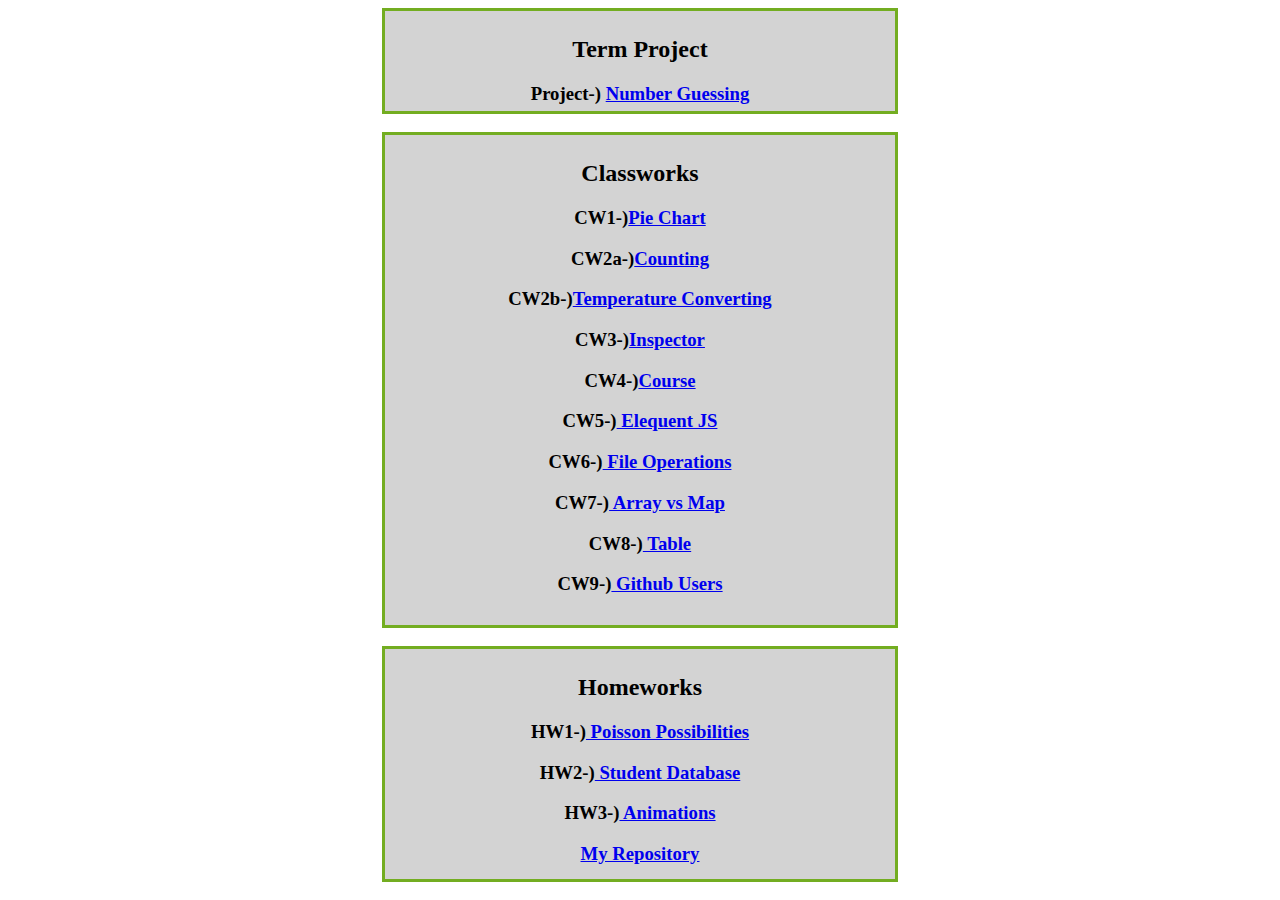
<file: index.html>
<!DOCTYPE html>
<html>
<head>
<style>
.center {
  margin: auto;
    height: 90px;
    width: 500px;
  border: 3px solid #73AD21;
  padding: 5px;
}
.center1 {
  margin: auto;
    height: 480px;
    width: 500px;
  border: 3px solid #73AD21;
  padding: 5px;
}
.center2 {
  margin: auto;
    height: 220px;
    width: 500px;
  border: 3px solid #73AD21;
  padding: 5px;
}
</style>
    <link rel="manifest" href="manifest.json">
</head>

<body>
<div class= "center" align="center" id="div">

<h2 id="Term Project">Term Project</h2>
  
<h3> Project-) <a href="https://halilibrahimkozen.github.io/AdvancedProg/odev.html">Number Guessing</a></h3>
</div><br>
<div class= "center1" align="center" id="div1">
  
<h2 id="classworks">Classworks</h2>
  
<h3>CW1-)<a href="https://halilibrahimkozen.github.io/AdvancedProg/CW1/CW1.png">Pie Chart</a></h3>

<h3>CW2a-)<a href="https://halilibrahimkozen.github.io/AdvancedProg/Counting.html">Counting</a></h3>

<h3>CW2b-)<a href="https://halilibrahimkozen.github.io/AdvancedProg/converting.html">Temperature Converting</a></h3>
 
<h3>CW3-)<a href="https://halilibrahimkozen.github.io/AdvancedProg/CW3/c4_inspector.html">Inspector</a></h3>
    
<h3>CW4-)<a href="https://halilibrahimkozen.github.io/AdvancedProg/Student.html">Course</a></h3>
    
<h3>CW5-)<a href="https://halilibrahimkozen.github.io/AdvancedProg/CW5/work/EloquentJS.html"> Elequent JS</a></h3>
  
<h3>CW6-)<a href="https://halilibrahimkozen.github.io/AdvancedProg/CW6.html"> File Operations</a></h3>
    
<h3>CW7-)<a href="https://halilibrahimkozen.github.io/AdvancedProg/CW7/CW7.html"> Array vs Map</a></h3>
    
<h3>CW8-)<a href="https://halilibrahimkozen.github.io/AdvancedProg/CW8.html"> Table</a></h3>
  
<h3>CW9-)<a href="https://halilibrahimkozen.github.io/AdvancedProg/CW9/CW9.html"> Github Users</a></h3>
</div><br>
<div class= "center2" align="center" id="div2">   
  
<h2 id="homeworks">Homeworks</h2>  
  
<h3>HW1-)<a href="https://halilibrahimkozen.github.io/AdvancedProg/HW1/HW1.html"> Poisson Possibilities</a></h3>
    
<h3>HW2-)<a href="https://halilibrahimkozen.github.io/AdvancedProg/HW2/HW2.html"> Student Database</a></h3>
  
<h3>HW3-)<a href="https://halilibrahimkozen.github.io/AdvancedProg/HW3/HW3.html"> Animations </a></h3>
  
<h3><a href="https://github.com/HalilibrahimKOZEN/AdvancedProg">My Repository</a></h3>
</div>



<script>
    navigator.serviceWorker.register('sw.js')
    var div = document.getElementById('div');
    div.style.backgroundColor = 'lightgrey';
	var div1 = document.getElementById('div1');
    div1.style.backgroundColor = 'lightgrey';
	var div2 = document.getElementById('div2');
    div2.style.backgroundColor = 'lightgrey';
     
</script>

</body>
</html>
</file>
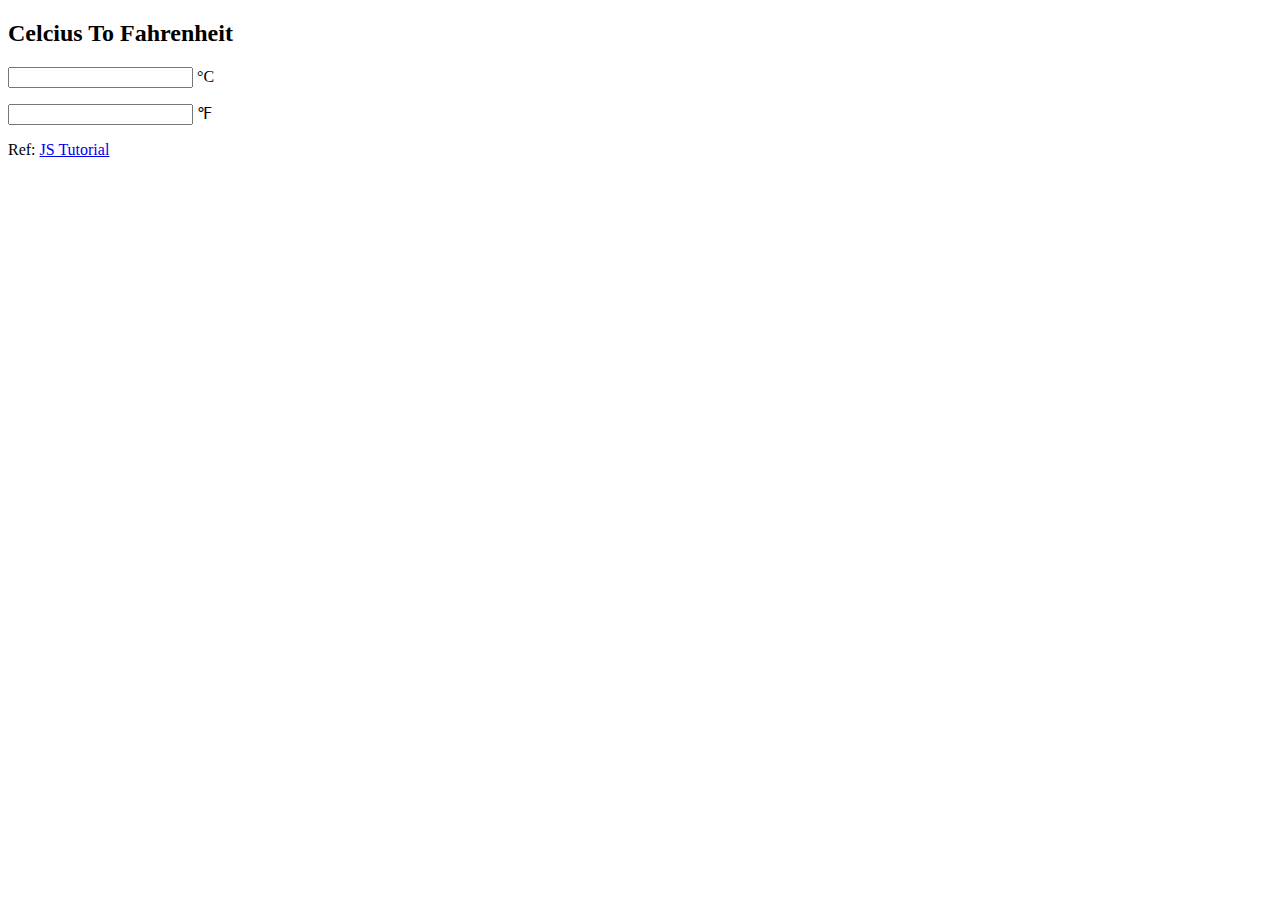
<file: converting.html>
<!DOCTYPE html>
<html lang="en-US">
<head>
    <meta charset="UTF-8">
    <meta name="viewport" content="width=device-width">
    <link rel="icon" href="https://maeyler.github.io/favicon.ico">
    <title>Celcius To Fahrenheit </title>

  <style> /* CSS comment */
    body { max-width: 440px; }
    #inp { width: 50px }
    #out {
        font-size: 18px;
        background: blue;
        color: white;
        text-align: center;
        padding: 10px;
    }
  </style>
</head>

<body>   <!-- HTML comment: Modify all items marked xxx -->

<h2 id=title>This text is not shown. Why?</h2>
<p><input id="c" onkeyup="convert('C')"> °C</p>

<p><input id="f" onkeyup="convert('F')"> ℉</p>


<p>Ref: <a href="https://www.w3schools.com/js/" 
   target="NewTab">JS Tutorial</a>
</p>

<script>
"use strict";
function convert(degree) {
  var x;
  if (degree == "C") {
    x = ((document.getElementById("c").value * 18) / 10) + 32;
    document.getElementById("f").value = x;
  } else {
    x = ((document.getElementById("f").value -32) * 10) / 18;
    document.getElementById("c").value = x;
  }
}
    title.innerText = document.title;
</script>

</body>
</html>
</file>
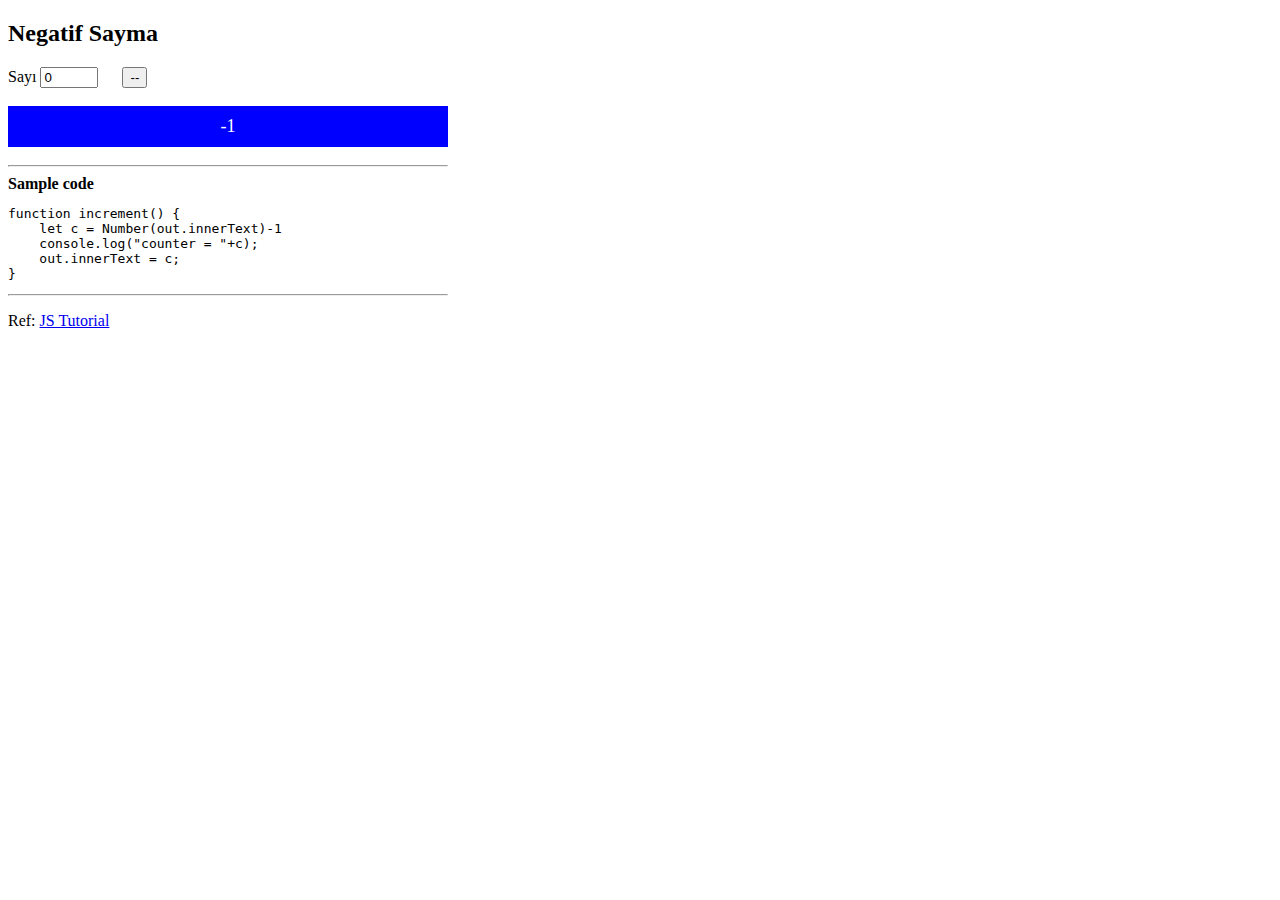
<file: Counting.html>
<!DOCTYPE html>
<html lang="en-US">
<head>
    <meta charset="UTF-8">
    <meta name="viewport" content="width=device-width">
    <link rel="icon" href="https://maeyler.github.io/favicon.ico">
    <title>Negatif Sayma </title>

  <style> /* CSS comment */
    body { max-width: 440px; }
    #inp { width: 50px }
    #out {
        font-size: 18px;
        background: blue;
        color: white;
        text-align: center;
        padding: 10px;
    }
  </style>
</head>

<body>   <!-- HTML comment: Modify all items marked xxx -->

<h2 id=title>This text is not shown. Why?</h2>
Sayı
<input type=number id=inp value=0 onChange="out.innerText=value">
&emsp;
<input type=button id=but value=-- onClick="increment()">
<p id=out>This text is not shown. Why?</p>

<hr />
<b>Sample code</b>
<pre id=sample>This text is not shown. Why?</pre>

<hr />
<p>Ref: <a href="https://www.w3schools.com/js/" 
   target="NewTab">JS Tutorial</a>
</p>

<script>
"use strict";
// JavaScript comment
function increment() {
    let c = Number(out.innerText)-1
    console.log("counter = "+c);
    out.innerText = c;
}
    //global variable id is the HTML element with id 
    //const title = document.getElementById("title");
    title.innerText = document.title;
    sample.innerText = increment.toString();
    out.innerText = 0; increment();
</script>

</body>
</html>
</file>
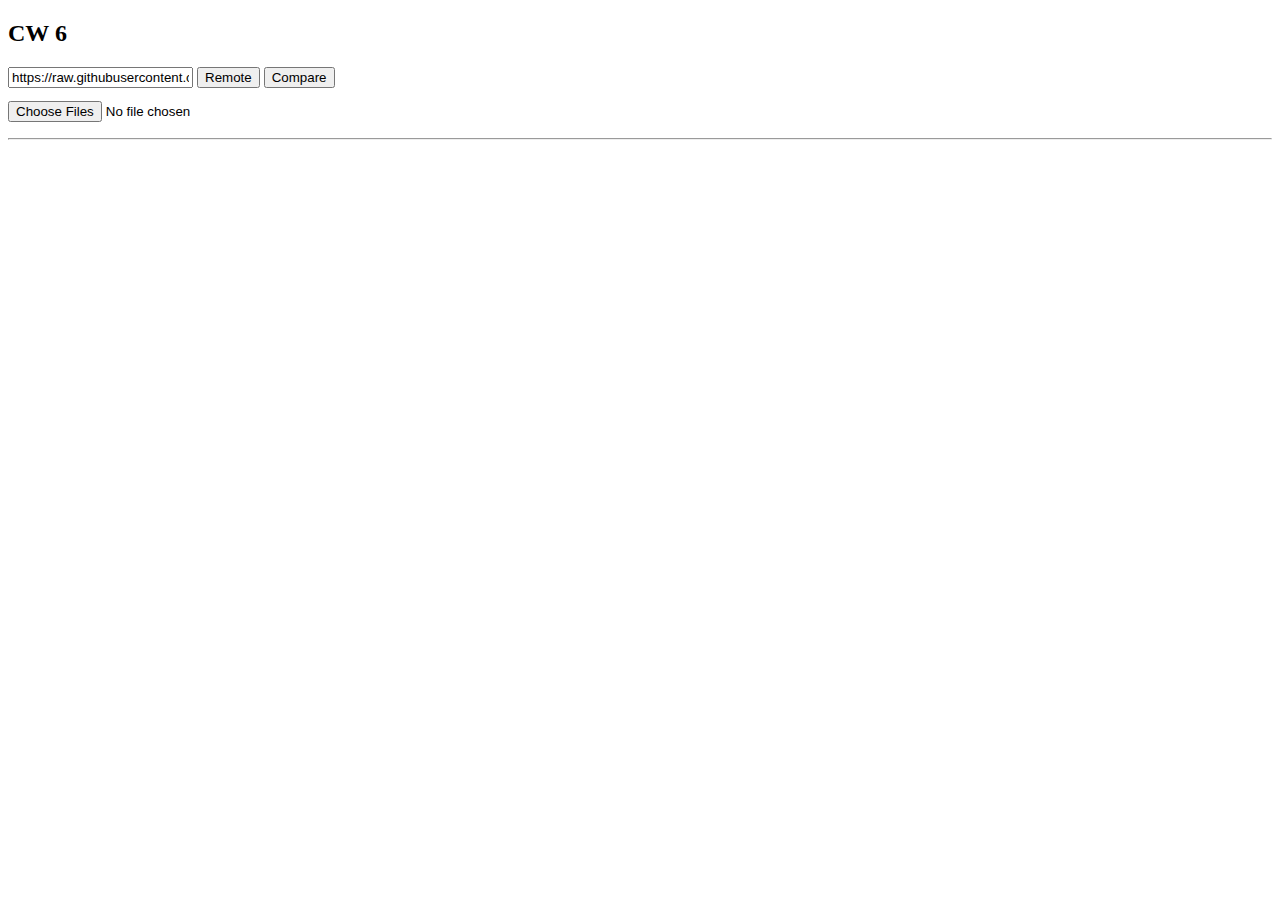
<file: CW6.html>
<!DOCTYPE html>

<html><head><meta http-equiv="Content-Type" content="text/html; charset=UTF-8">
    
    <meta name="viewport" content="width=device-width">
    <title>CW6 </title>
<script>
"use strict";

let x;
function report(t, n) {
    x=t;
    out.innerText = "dosya okundu.";
    console.log(n? n : t);
}
function readText() {
    fetch(url.value)
      .then(r => r.text()) 
      .then(t => report(t, t.length+" chars"));  
}



function isText(f) {
    console.assert(f instanceof File);
    return f.type.startsWith("text") || f.name.endsWith(".md")
         || f.name.endsWith(".js") || f.name.endsWith(".java");
}
var array=[];
function fileSelect(t) {
    console.assert(t == button);
    
    for(let f of t.files) {
    	var reader = new FileReader();
    	const size = " "+f.size+" bytes ";
    if (f.type.startsWith("image")) {
        reader.onload = function(evt) {
            const a = evt.target.result;
            out.innerHTML = "<img class=thumb "
                +"src='"+a+"' title='"+f.name+"' />";
                array.push(a);
            console.log(f.name+size+f.type);
        };
        reader.readAsDataURL(f);
    } else if (isText(f)) {
        reader.onload = function(evt) {t
            const a = evt.target.result.replace(/</g, "&lt;");
            out.innerHTML = "dosyalar okundu.";
            array.push(a);
            console.log(f.name+size+f.type);
            
           
        }
        reader.readAsText(f);
    } else {
        msg.innerText += "Bilinmiyor ";
        out.innerText = "";
    }
    }
    
}
function toRead()
{
	for(var z=0;z<array.length;z++)
	{
		if(x==array[z])
		{
            
			bir.innerHTML = "Dosya bulundu. "+(z+1) + ". dosya ile aynı";
			console.log((z+1) + ". dosya ile aynı");
            break;
		}
		else
		{   
            iki.innerHTML = "Dosya bulunamadı. "+(z+1) + ". dosya ile aynı değil";
			console.log((z+1) + ". dosya ile aynı değil");
		}
	}
	
}
</script></head>



<body>

<h2 id="title">CW 6</h2>

<input type="text" id="url" value="https://raw.githubusercontent.com/maeyler/JS/master/data/Courses.txt">
<!--onChange="readText()"-->

<input type="button" value="Remote" onclick="readText()">
<input type="button" value="Compare" onclick="toRead()">
<pre id="out"></pre>

<input type="file" id="button"  multiple="multiple"  onchange="fileSelect(this)"><br>
<output id =msg> </output>

<p id="bir"></p>
<p id="iki"></p>

<hr>

<script>
</script>

</body>
</html>
</file>
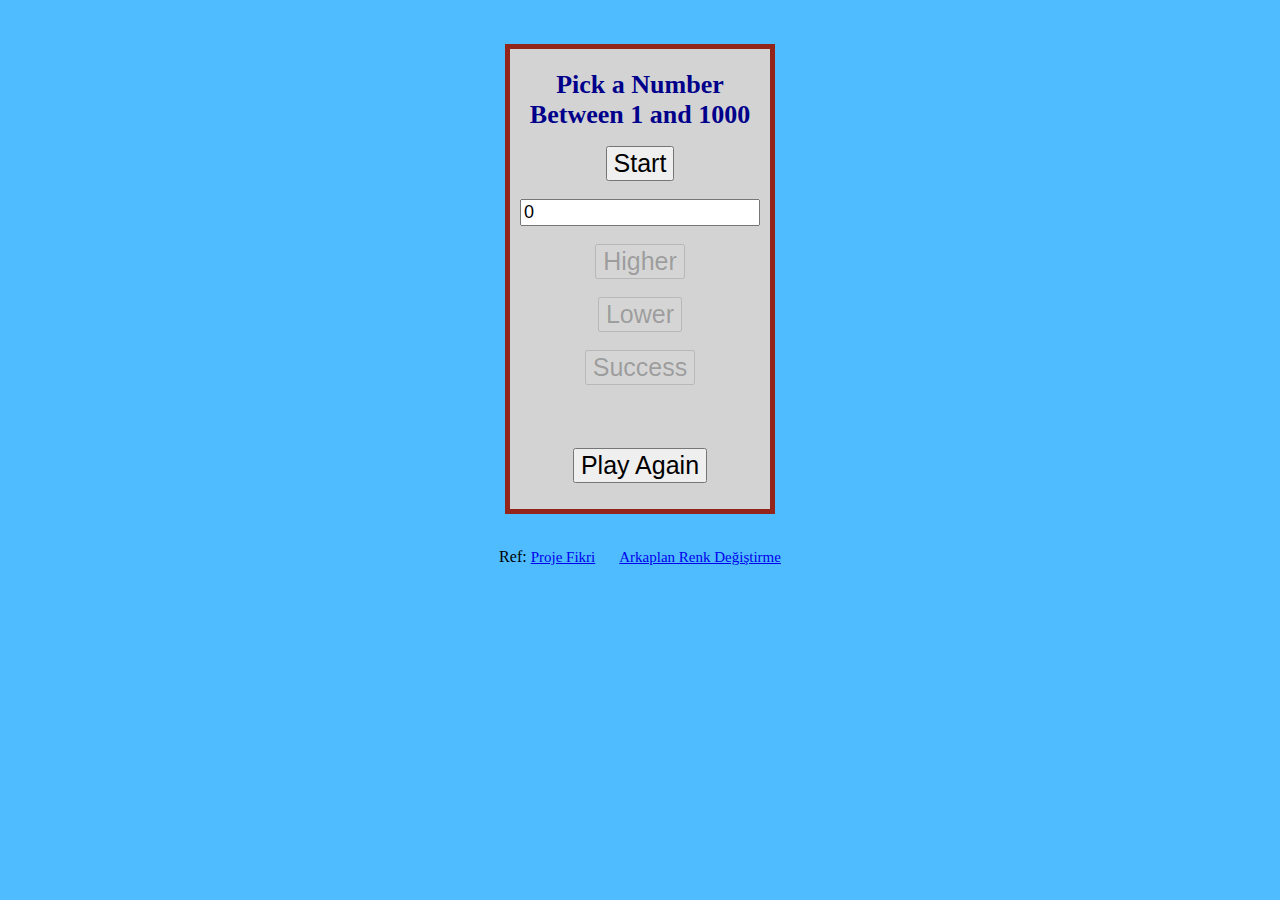
<file: odev.html>
<!DOCTYPE html>
<html lang="en-US">
<head>
    <meta charset="UTF-8">
    <meta name="viewport" content="width=device-width">
	<meta http-equiv="X-UA-Compatible" content="ie=edge">
<title> Project </title>
<style>
.centerdiv{
  margin: auto;
    height: 450px;
    width: 250px;
  border: 5px solid #922419;
  padding: 5px;
}
</style>	
</head>

<body>

<br><br>
<div class = "centerdiv" align="center" id="div">
	<p><b style = "color:darkblue; font-size : 26px; " align = "center" >Pick a Number Between 1 and 1000</b></p>
	<input type="button" name="start1" id="start" value="Start" onClick="nextGuess()" style="font-size : 25px;"><br><br>
	<input name="a1" id="a" value="0" style="font-size : 18px;" readonly><br><br>
	<input type="button" name="b1" id="b" value="Higher" onclick="pressHigher()" style="font-size : 25px;"><br><br>
	<input type="button" name="c1" id="c" value="Lower" onclick="pressLower()" style="font-size : 25px;"><br><br>
	<input type="button" name="d1" id="d" value="Success" onclick="success()" style="font-size : 25px;"><br><br>
	<input name="result" id="sonuc" style="font-size : 18px;" readonly><br><br>
	<input type="button" name="e1" id="e" value="Play Again" onClick="document.location.reload(true)" style="font-size : 25px;">	
</div><br>

	<p align="center"
	<a>Ref: </a> 
	<a href="https://www.udemy.com/course/unitycourse/" style="font-size:15px;">Proje Fikri</a> &emsp;
	<a href="https://www.w3schools.com/jsref/met_element_addeventlistener.asp" style="font-size : 15px;">Arkaplan Renk Değiştirme</a></p>	

<script>

"use strict";

function changeBackground(color) {
   document.body.style.background = color;
}
window.addEventListener("load",function() { changeBackground('#4FBCFF') });

function firstGuess(){
	let fNumber = Math.floor(Math.random() * 1000)
		
	document.getElementById("a").value = fNumber
	document.getElementById("start").disabled = true
	document.getElementById("b").disabled = false
	document.getElementById("c").disabled = false
	document.getElementById("d").disabled = false
	
}
document.getElementById("c").disabled = true
document.getElementById("b").disabled = true
document.getElementById("d").disabled = true
document.getElementById("sonuc").style.visibility = "hidden"
let min = 1
let max = 1000
let guess;
let counter =0;

function pressLower() {
    max = guess
	if(guess == min){
		document.getElementById("sonuc").style.visibility = "visible"
	    	document.getElementById("sonuc").value = "Number found in "+counter+" try."
		document.getElementById("c").disabled = true
		document.getElementById("b").disabled = true
		document.getElementById("d").disabled = true
		
	}
	else
		nextGuess()
}
function pressHigher() {
    min = guess+1
	if(max == min){
		
		document.getElementById("sonuc").style.visibility = "visible"
		document.getElementById("sonuc").value = "Number found in "+counter+" try."
		document.getElementById("c").disabled = true
		document.getElementById("b").disabled = true
		document.getElementById("d").disabled = true
		
	}else{
	if(min<max){
		nextGuess()
    }
  }
}

function nextGuess() {
	document.getElementById("start").disabled = true
	document.getElementById("b").disabled = false
	document.getElementById("c").disabled = false
	document.getElementById("d").disabled = false
	counter++
    guess = Math.floor(Math.random() * (max - min)+min)
    
    if(guess<0){
		
		counter--
    }
		else{  
		document.getElementById("a").value = guess
  }
}
function success() {
  document.getElementById("c").disabled = true
  document.getElementById("b").disabled = true
  document.getElementById("d").disabled = true
  document.getElementById("start").disabled = true  
  document.getElementById("sonuc").style.visibility = "visible"
  document.getElementById("sonuc").value = "Number found in "+counter+" try."
}
	document.getElementById("sonuc").style.color = "#004AFF";
	var div = document.getElementById('div');
    	div.style.backgroundColor = 'lightgrey';

</script>

</body>
</html>
</file>
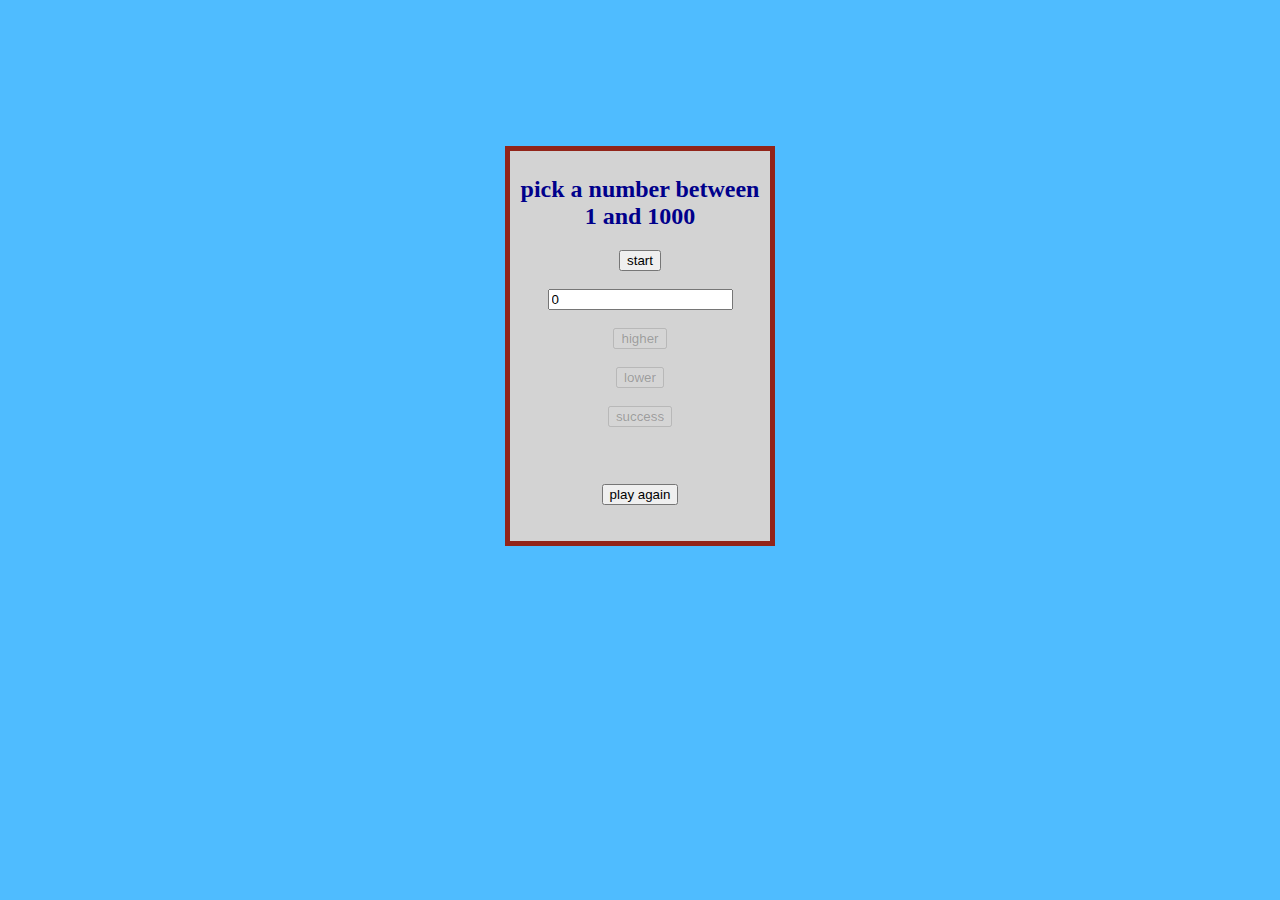
<file: Project.html>
<!DOCTYPE html>
<html lang="en-US">
<head>
    <meta charset="UTF-8">
    <meta name="viewport" content="width=device-width">
	<meta http-equiv="X-UA-Compatible" content="ie=edge">
    <title> Project </title>
  <style>
.centerdiv{
  margin: auto;
    height: 380px;
    width: 250px;
  border: 5px solid #922419;
  padding: 5px;
}

</style>	
</head>

<body>

<h2 id=title></h2>
	<br><br><br><br><br><br><br>
<div class = "centerdiv" align="center" id="div">
	<h2 style = "color:darkblue;" align = "center" >pick a number between 1 and 1000</h2>  
	<input type="button" name="start1" id="start" value="start" onClick="nextGuess()"><br><br>
	<input name="a1" id="a" value="0" readonly><br><br>
	<input type="button" name="b1" id="b" value="higher" onclick="pressHigher()"><br><br>
	<input type="button" name="c1" id="c" value="lower" onclick="pressLower()"><br><br>
	<input type="button" name="d1" id="d" value="success" onclick="success()"><br><br>
	<input name="result" id="sonuc" readonly><br><br>
	<input type="button" name="e1" id="e" value="play again" onClick="document.location.reload(true)" >	
	</div></p>
</div>

<script>

"use strict";

function changeBackground(color) {
   document.body.style.background = color;
}
window.addEventListener("load",function() { changeBackground('#4FBCFF') });

function firstGuess(){
	let fNumber = Math.floor(Math.random() * 1000)
		
	document.getElementById("a").value = fNumber
	document.getElementById("start").disabled = true
	document.getElementById("b").disabled = false
	document.getElementById("c").disabled = false
	document.getElementById("d").disabled = false
	
}

document.getElementById("c").disabled = true
document.getElementById("b").disabled = true
document.getElementById("d").disabled = true
document.getElementById("sonuc").style.visibility = "hidden"
let min = 1
let max = 1000
let guess;
let counter =0;

function pressLower() {
    max = guess
	if(guess == min){
		//alert(counter + " tahminde sayı bulundu.")
		document.getElementById("sonuc").style.visibility = "visible"
	    document.getElementById("sonuc").value = counter + " tahminde sayı bulundu."
		document.getElementById("c").disabled = true
		document.getElementById("b").disabled = true
		document.getElementById("d").disabled = true
		
	}
	else
		nextGuess()
}

function pressHigher() {
    min = guess+1
	if(max == min){
		
		document.getElementById("sonuc").style.visibility = "visible"
		document.getElementById("sonuc").value = counter + " tahminde sayı bulundu."
		document.getElementById("c").disabled = true
		document.getElementById("b").disabled = true
		document.getElementById("d").disabled = true
		
	}else{
	if(min<max){
		nextGuess()
    }
  }
}

function nextGuess() {
	document.getElementById("start").disabled = true
	document.getElementById("b").disabled = false
	document.getElementById("c").disabled = false
	document.getElementById("d").disabled = false
	counter++
    guess = Math.floor(Math.random() * (max - min)+min)
    
	
    if(guess<0){
		
		counter--
    }
		else{  
		document.getElementById("a").value = guess
  }
}

function success() {
  document.getElementById("c").disabled = true
  document.getElementById("b").disabled = true
  document.getElementById("d").disabled = true
  document.getElementById("start").disabled = true
  
  document.getElementById("sonuc").style.visibility = "visible"
  document.getElementById("sonuc").style.color = "#004AFF";
  document.getElementById("sonuc").value = counter + " tahminde sayı bulundu."
}

	var div = document.getElementById('div');
    div.style.backgroundColor = 'lightgrey';

</script>

</body>
</html>
</file>
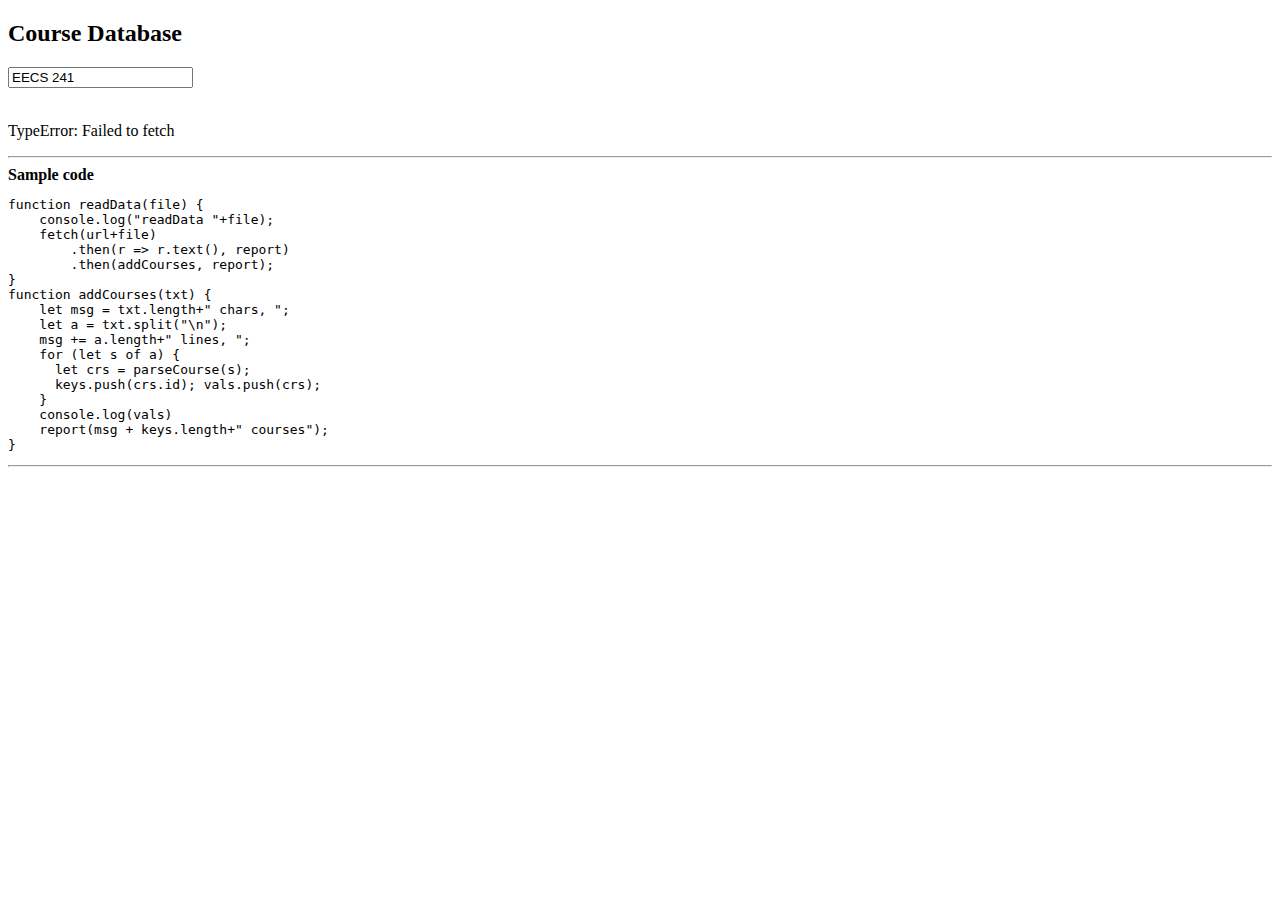
<file: Student.html>
<!DOCTYPE html>
<html>
<head>
    <meta charset="UTF-8">
    <meta name="viewport" content="width=device-width">
    <title>Course Database </title>

  <style>
    .link {
        color: blue;
        cursor: pointer;
        font-style: italic;
    }
    .course {
        visibility: hidden;
        font: 10px arial, sans-serif;
        color: white;
        background: blue;
        cursor: text;
        padding: 6px;
        position: absolute;
        height: 90px;
        overflow-y: auto;
    }
    .link:hover .course { 
        visibility: visible; 
    }
  </style>
</head>

<body>

<h2 id=title></h2>



<input type=text onChange="coursesIn(value)" value="EECS 241">
</p>


<p id=out onClick='doClick(event)'>Result:</p>
<p id=samp></p>


<hr />
<b>Sample code</b>
<pre id=sample></pre>
<hr />

<script>
"use strict";
function report(msg, id, list) {
    out.innerHTML = " ";
    out.innerHTML += "<br>"; msg += " ";
    out.appendChild(document.createTextNode(msg));
   /* let n1;
    if (id) {
        n1 = document.createElement("span");
        n1.appendChild(document.createTextNode(id));
        n1.classList.add("link");
        out.appendChild(n1); msg += id;
        //n1.addEventListener("click", doClick);
    }
    if (list) {
        let n2 = document.createElement("span");
        n2.appendChild(document.createTextNode(""));
        n2.innerHTML += list.join("<br>");
        n2.classList.add("course");
        if (n1) n1.appendChild(n2);
    }
    console.log(msg);*/
}
const url = "https://maeyler.github.io/JS/data/";
function readData(file) {
    console.log("readData "+file);
    fetch(url+file)
        .then(r => r.text(), report)
        .then(addCourses, report);
}
function parseCourse(line) {
    let [id, time, date,...list] = line.split("\t");
  /*let id = b[0], name = b[1], gpa = b[2];
    let list = [];
    for (let i=3; i<b.length; i++) list.push(b[i]);
  */
    return {id, time,  date, list};
}

function addCourses(txt) {
    let msg = txt.length+" chars, ";
    let a = txt.split("\n");
    msg += a.length+" lines, ";
    for (let s of a) {
      let crs = parseCourse(s);
      keys.push(crs.id); vals.push(crs);
    }
    console.log(vals)
    report(msg + keys.length+" courses");
}

function doClick(evt) {
    //console.log(evt);
    let t = evt.target;
    let s = t.innerText;
    if (/^\d+$/.test(s)) showStd(s); //s contains digits
    else if (t = t.firstElementChild) {
        t.style.visibility = "";
        let hide = function () {
            t.style.visibility = "hidden";
        };
        setTimeout(hide, 5000);
    }
}

function findID(id) {
    let i = keys.indexOf(id);
    if (i < 0) return null;
    return vals[i];
}
function showStd(id) {
    let t = id+" ";
    let std = findID(id);
    if (!std) {
        report(t+"not found"); return;
    }
    t += std.name+" "+std.gpa;
    report(t, std.list.length+" courses", std.list);
}
function coursesIn(code) {
    code = code.toUpperCase();
    let a = [];
    let b = [];
	let c = [];
    for (let crs of vals) 
        if (crs.id == (code)) {
            a.push(crs.time);
            b.push(crs.date);
	    c.push(crs.list);
	    samp.innerText = a+" \n"+b+" \n"+c;
	}
    
    if (a.length > 0)
         report("There is a course with this code : "+code);
       // samp.innerText = a+" \n"+b+" \n"+c;
    else{ 
	samp.innerHTML = " ";    
	report("There is no course with this code : "+code);
    }
}


    title.innerText = document.title;
    sample.innerText = readData+"\n"+addCourses;
    const keys = [], vals = [];
    readData("Courses.txt")
</script>

</body>
</html>
</file>
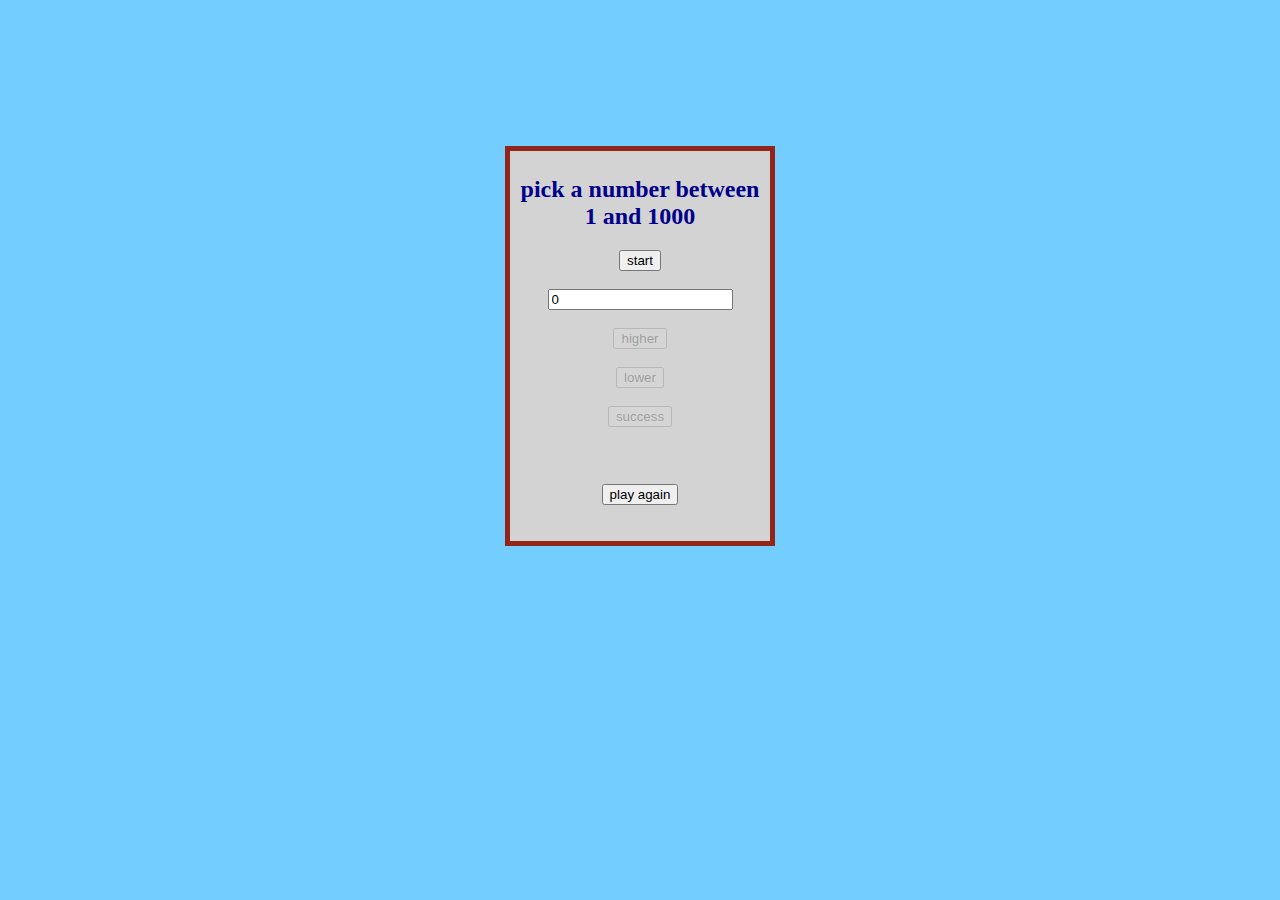
<file: TermProject.html>
<!DOCTYPE html>
<html lang="en-US">
<head>
    <meta charset="UTF-8">
    <meta name="viewport" content="width=device-width">
	<meta http-equiv="X-UA-Compatible" content="ie=edge">
    <title> Project </title>
  <style>
.centerdiv{
  margin: auto;
    height: 380px;
    width: 250px;
  border: 5px solid #922419;
  padding: 5px;
}

</style>	
</head>

<body>

<h2 id=title></h2>
	<br><br><br><br><br><br><br>
<div class = "centerdiv" align="center" id="div">
	<h2 style = "color:darkblue;" align = "center" >pick a number between 1 and 1000</h2>  
	<input type="button" name="start1" id="start" value="start" onClick="nextGuess()"><br><br>
	<input name="a1" id="a" value="0" readonly><br><br>
	<input type="button" name="b1" id="b" value="higher" onclick="pressHigher()"><br><br>
	<input type="button" name="c1" id="c" value="lower" onclick="pressLower()"><br><br>
	<input type="button" name="d1" id="d" value="success" onclick="success()"><br><br>
	<input name="result" id="sonuc" readonly><br><br>
	<input type="button" name="e1" id="e" value="play again" onClick="document.location.reload(true)" >	
	</div></p>
</div>

<script>

"use strict";

function changeBackground(color) {
   document.body.style.background = color;
}
window.addEventListener("load",function() { changeBackground('#73CDFF') });

function firstGuess(){
	let fNumber = Math.floor(Math.random() * 1000)
		
	document.getElementById("a").value = fNumber
	document.getElementById("start").disabled = true
	document.getElementById("b").disabled = false
	document.getElementById("c").disabled = false
	document.getElementById("d").disabled = false
	
}

document.getElementById("c").disabled = true
document.getElementById("b").disabled = true
document.getElementById("d").disabled = true
document.getElementById("sonuc").style.visibility = "hidden"
let min = 1
let max = 1000
let guess;
let counter =0;

function pressLower() {
    max = guess
	if(guess == min){
		//alert(counter + " tahminde sayı bulundu.")
		document.getElementById("sonuc").style.visibility = "visible"
	    document.getElementById("sonuc").value = counter + " tahminde sayı bulundu."
		document.getElementById("c").disabled = true
		document.getElementById("b").disabled = true
		document.getElementById("d").disabled = true
		
	}
	else
		nextGuess()
}

function pressHigher() {
    min = guess+1
	if(max == min){
		
		document.getElementById("sonuc").style.visibility = "visible"
		document.getElementById("sonuc").value = counter + " tahminde sayı bulundu."
		document.getElementById("c").disabled = true
		document.getElementById("b").disabled = true
		document.getElementById("d").disabled = true
		
	}else{
	if(min<max){
		nextGuess()
    }
  }
}

function nextGuess() {
	document.getElementById("start").disabled = true
	document.getElementById("b").disabled = false
	document.getElementById("c").disabled = false
	document.getElementById("d").disabled = false
	counter++
    guess = Math.floor(Math.random() * (max - min)+min)
    
	
    if(guess<0){
		
		counter--
    }
		else{  
		document.getElementById("a").value = guess
  }
}

function success() {
  document.getElementById("c").disabled = true
  document.getElementById("b").disabled = true
  document.getElementById("d").disabled = true
  document.getElementById("start").disabled = true
  
  document.getElementById("sonuc").style.visibility = "visible"
  document.getElementById("sonuc").style.color = "#004AFF";
  document.getElementById("sonuc").value = counter + " tahminde sayı bulundu."
}

	var div = document.getElementById('div');
    div.style.backgroundColor = 'lightgrey';

</script>

</body>
</html>
</file>
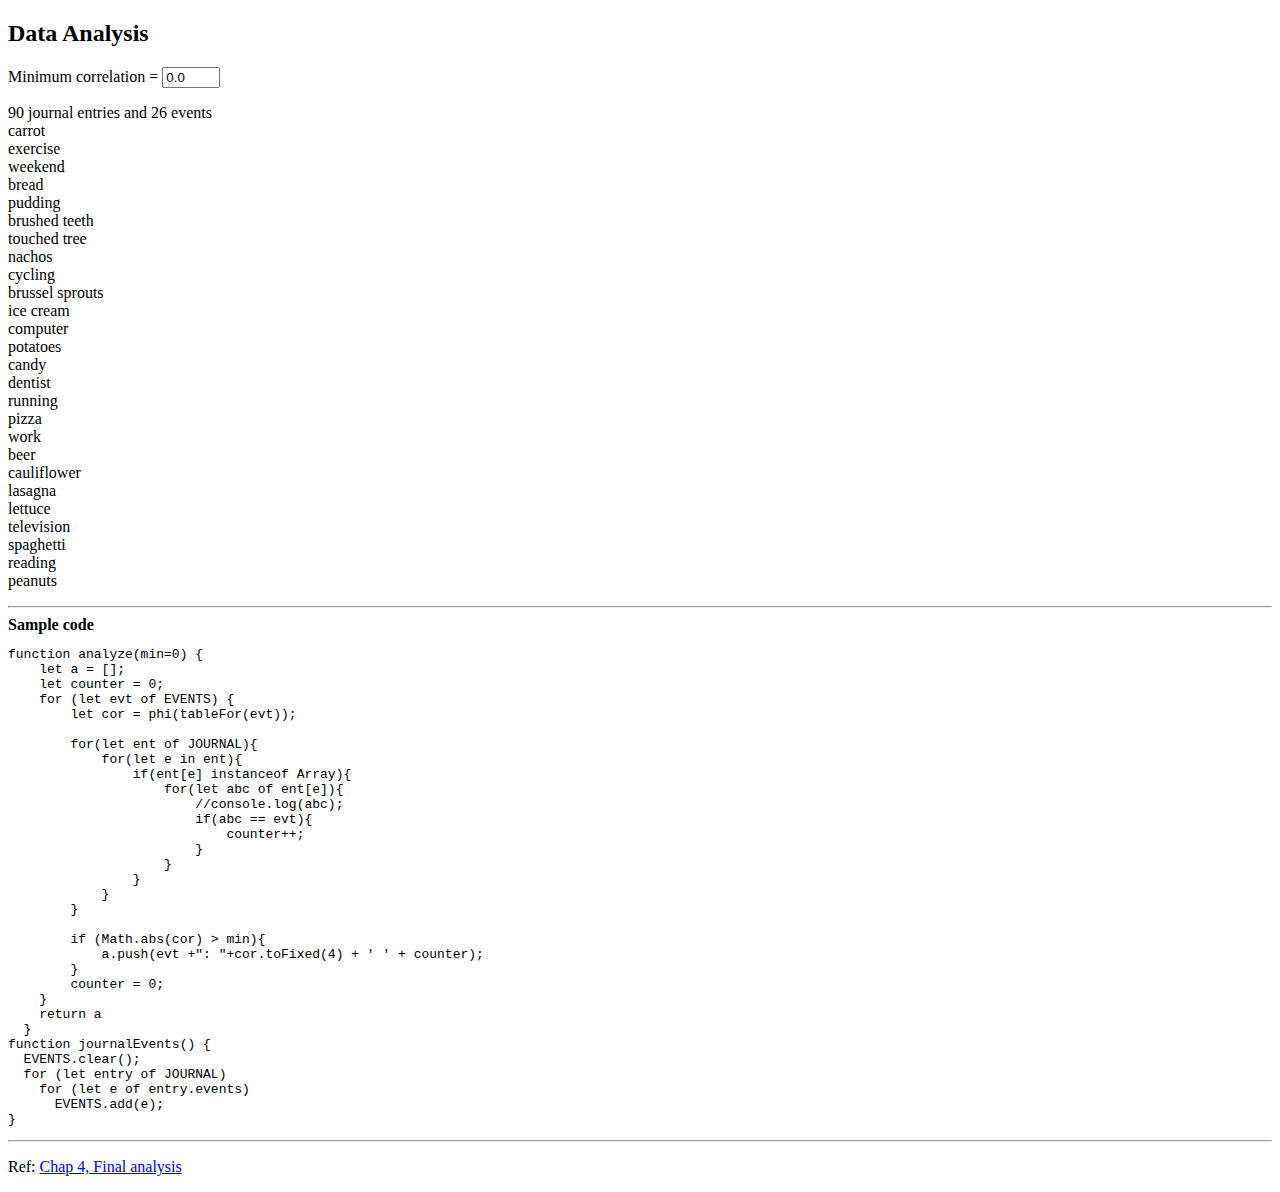
<file: CW3/c4_data.html>
<!DOCTYPE html>
<html lang="en-US">
<head>
    <meta charset="UTF-8">
    <meta name="viewport" content="width=device-width">
    <link rel="icon" href="../images/icon192.png">
    <script src="c4_data.js"></script>
    <title>Data Analysis</title>
</head>

<body>

<h2 id=title></h2>

<p>Minimum correlation =
<input type=number id=inp value="0.0"
  style="width:50px" onChange="report(analyze(value))">
</p>
<p id=out></p>

<hr />
<b>Sample code</b>
<pre id=sample></pre>

<hr />
<p>Ref: <a href="http://eloquentjavascript.net/04_data.html#p_LI+01yIQON" 
   target="ExternalDocument">Chap 4, Final analysis</a>
</p>

<script>
function report(a) {
  out.innerText = JOURNAL.length+" journal entries and "
                + a.length+" events\n" + a.join("\n")
}
    title.innerText = document.title; 
    report([...EVENTS])  //Set to Array
    sample.innerText = analyze+"\n"+journalEvents;
</script>

</body>
</html>
</file>
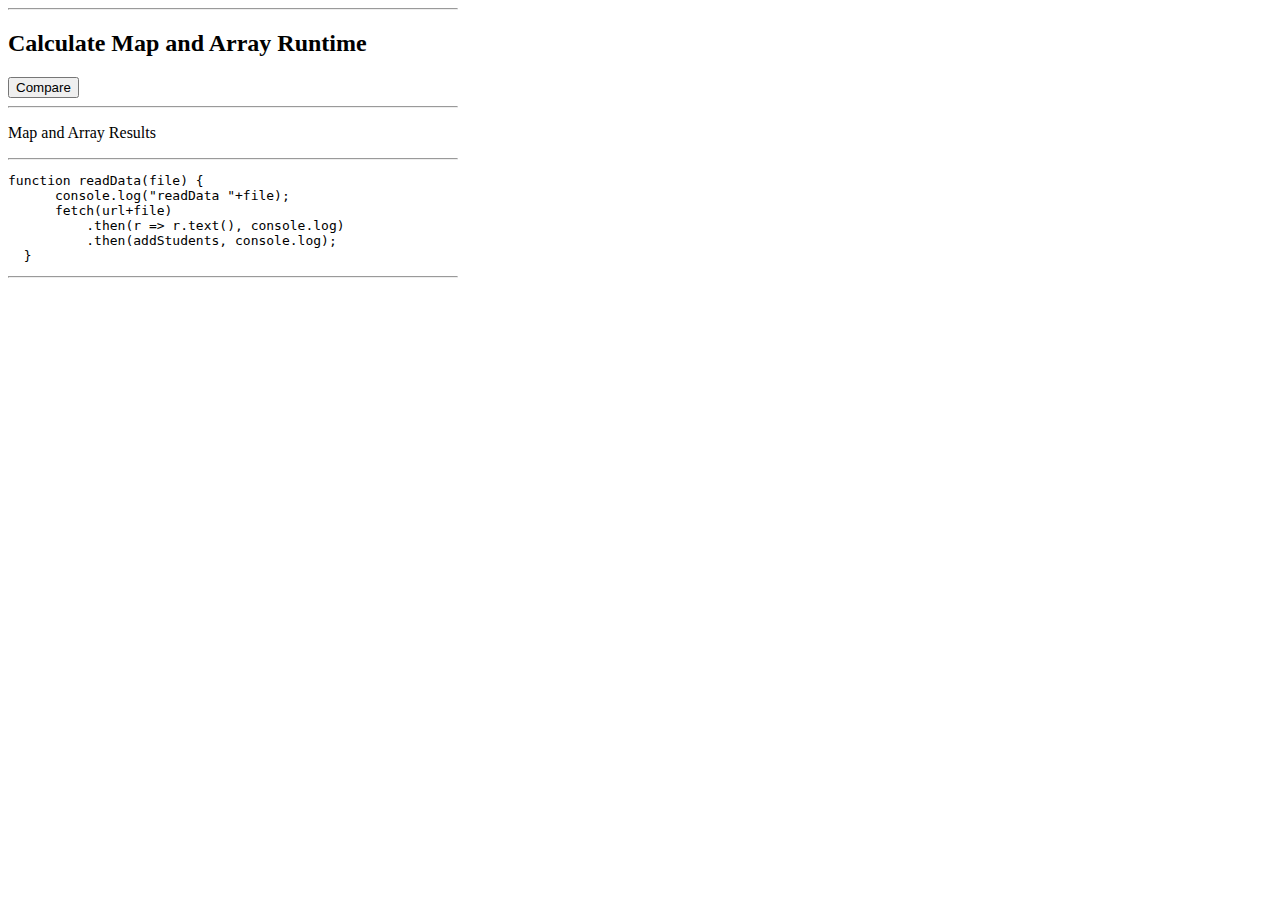
<file: CW7/CW7.html>
<!DOCTYPE html>
<html>
<head>
 <style>

    body { max-width: 450px; }
    #clock {
        font-size: 48px;
        background-color: blue;
        color: white;
        text-align: center;
        margin-top: 20px;
        margin-bottom: 20px;
    }
  </style>
	
    <meta charset="UTF-8">
    <meta name="viewport" content="width=device-width">
    <script src="CW7.js"></script>
    <title style=" color:white;">Calculate Map and Array Runtime </title>
	<hr />
  <script>
  const array = [], map = new Map();
  const url = "https://maeyler.github.io/JS/data/";
  function readData(file) {
      console.log("readData "+file);
      fetch(url+file)
          .then(r => r.text(), console.log)
          .then(addStudents, console.log);
  }
  function parseStudent(line) {
      let b = line.split("\t");
      let id = b[0], name = b[1], gpa = b[2];
      let std = new Student(id, name, gpa);
      let list = [];
      for (let i=3; i<b.length; i++)
          list.push(b[i]);
		  std.courses = list
      return std
  }
  function addStudents(txt) {
      let msg = "\nData contains ";
      msg += txt.length+" chars, ";
      let a = txt.split("\n");
      msg += a.length+" lines \n";
      for (let s of a) {
        let std = parseStudent(s);
        array.push(std.id); map.set(std.id,std);
      }
      msg += array.length+" students\n"
      out.innerText += msg
  }
  function calculateRuntime() {
  
	  let MapTime = 0;
      let ArrayTime = 0;
	  
      let totalNumberMap = 0;
      let totalNumberArray = 0;
      
	  
      for (var i = 0; i < 10000; i++) {
	
        let id = "31586"+String(Math.random()).substring(2,6);
		
        let mapTime = performance.now();
		let arrayTime = performance.now();
		
		if(map.has(id)){
            totalNumberMap++;
        }
        MapTime += performance.now() - mapTime;
		
        if(array.includes(id)){
            totalNumberArray++;
        }
        ArrayTime += performance.now() - arrayTime;		   
        
      }

      let s = totalNumberArray+" ID found in \t" + ArrayTime.toPrecision(3) + " msec \n"+ totalNumberMap+ " ID found in \t"+ MapTime.toPrecision(3) + " msec \n" ;
			 
      out.innerText += "\n" + s;



  }
  </script>
</head>

<h2 id=title></h2>
<button onClick='calculateRuntime()'>Compare</button>
<hr/>
<p id=out>Map and Array Results</p>
<hr/>
<pre id=sample></pre>
<hr/>


<script>
    readData("Students.txt");
    title.innerText = document.title;
    sample.innerText =	readData;

</script>


</body>
</html>
</file>
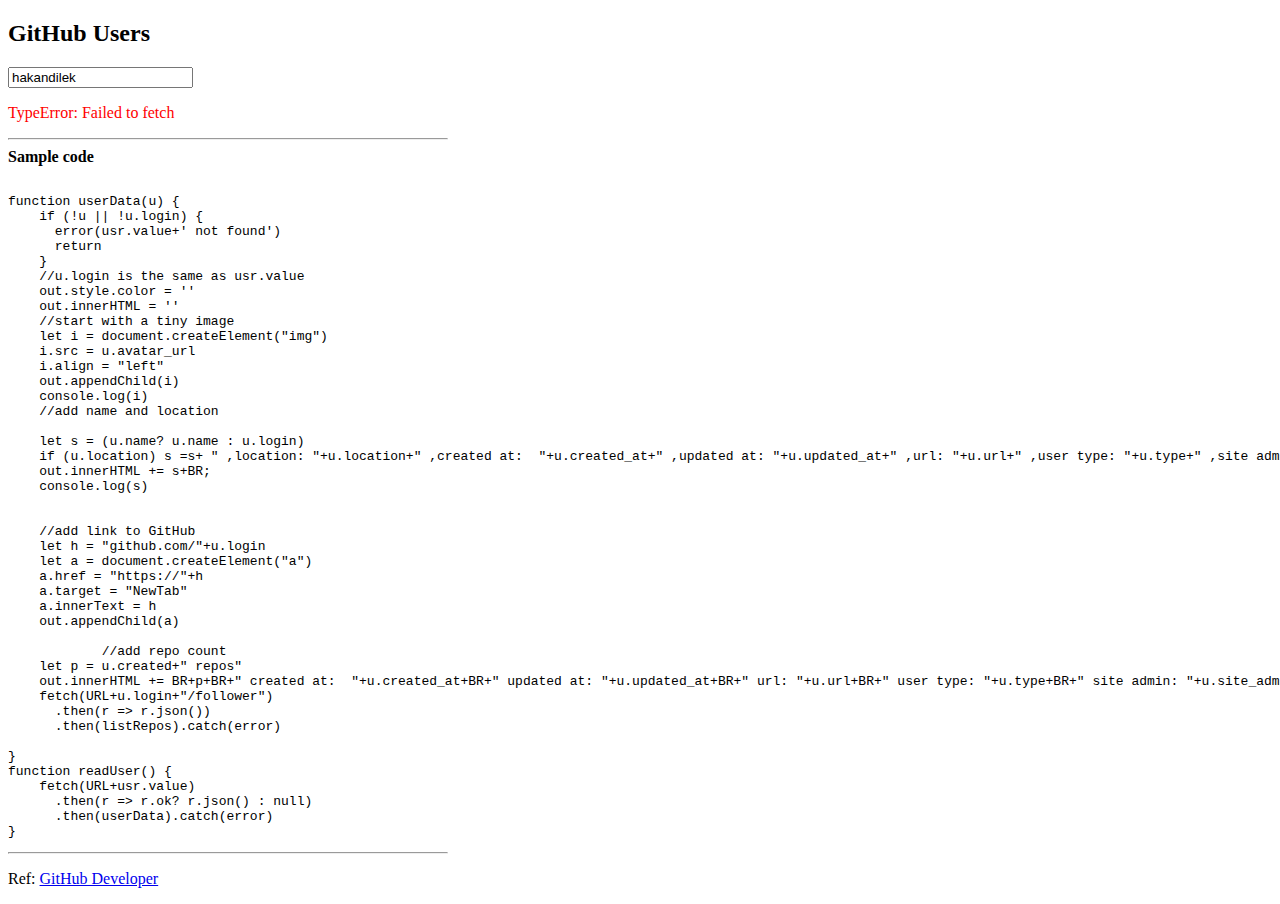
<file: CW9/CW9.html>
<!DOCTYPE html>
<html lang="en-US">
<head>
    <meta charset="UTF-8">
    <meta name="viewport" content="width=device-width">
    <link rel="icon" sizes="192x192" href="/JS/images/JS.png">
    <title>GitHub Users</title>

  <style>
    body {
        max-width: 440px;
    }
    img {
        padding-right: 12px; 
        width: 64px;
    }
  </style>
</head>

<body>

<h2 id=title></h2>
<input type=text id=usr value=hakandilek onChange="readUser()">
<p id=out></p>
<hr />
<b>Sample code</b>
<pre id=sample></pre>
<hr />
<p>Ref: <a href="https://developer.github.com/v3/#rate-limiting" 
   target=NewTab>GitHub Developer</a>
</p>

<script>
"use strict";
const NL = "\n", BR = "<BR>", 
    URL = "https://api.github.com/users/"
function error(t) {
    out.style.color = 'red'
    out.innerText = t; console.log(t)
}
function listRepos(b) {
    if (b.length) 
      out.innerHTML += 
        b.map(x => x.name).join(", ")
}

function userData(u) {
    if (!u || !u.login) {
      error(usr.value+' not found')
      return
    } 
    //u.login is the same as usr.value
    out.style.color = ''
    out.innerHTML = ''
    //start with a tiny image
    let i = document.createElement("img")
    i.src = u.avatar_url
    i.align = "left"
    out.appendChild(i)
    console.log(i)
    //add name and location
    
    let s = (u.name? u.name : u.login)
    if (u.location) s =s+ " ,location: "+u.location+" ,created at:  "+u.created_at+" ,updated at: "+u.updated_at+" ,url: "+u.url+" ,user type: "+u.type+" ,site admin: "+u.site_admin+" ,follower number: "+u.followers+" ,following number: "+u.following
    out.innerHTML += s+BR; 
    console.log(s)

   
    //add link to GitHub 
    let h = "github.com/"+u.login
    let a = document.createElement("a")
    a.href = "https://"+h
    a.target = "NewTab"
    a.innerText = h
    out.appendChild(a)

	    //add repo count
    let p = u.created+" repos"
    out.innerHTML += BR+p+BR+" created at:  "+u.created_at+BR+" updated at: "+u.updated_at+BR+" url: "+u.url+BR+" user type: "+u.type+BR+" site admin: "+u.site_admin+BR+" follower number: "+u.followers+BR+" following number: "+u.following
    fetch(URL+u.login+"/follower")
      .then(r => r.json()) 
      .then(listRepos).catch(error)

}
function readUser() {
    fetch(URL+usr.value)
      .then(r => r.ok? r.json() : null) 
      .then(userData).catch(error)
}
    title.innerText = document.title
    sample.innerText = NL+ userData +NL+ readUser

    readUser()
</script>

</body>
</html>
</file>
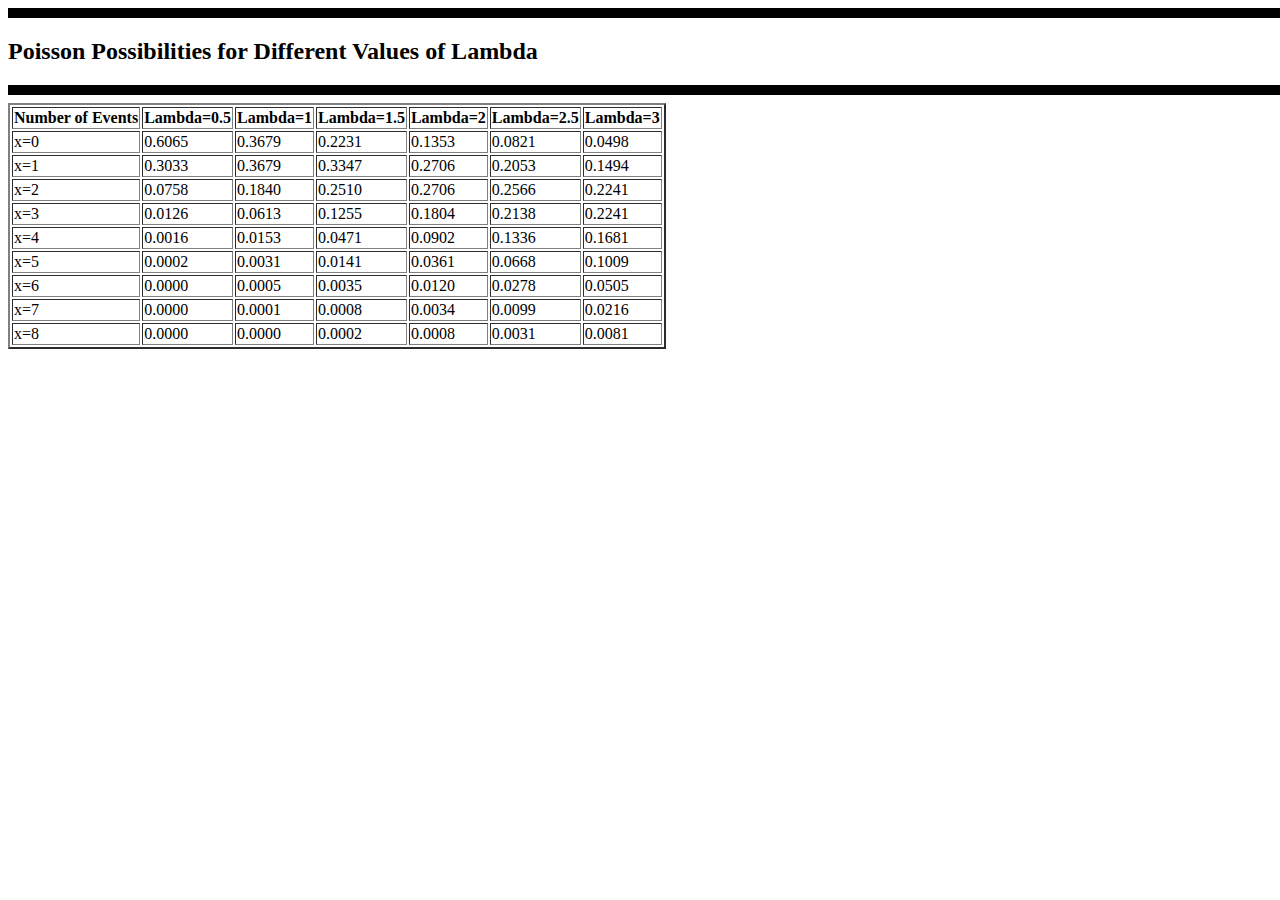
<file: HW1/HW1.html>
<!DOCTYPE html>
<html>
    <head>
        <title>Table </title>
        <meta charset="windows-1252">
        <meta name="viewport" content="width=device-width, initial-scale=1.0">


    </head>

<body onload="firstLine();">



<hr width="2000" size="10" color="black">
<h2 id="title">Poisson Possibilities for Different Values of Lambda</h2>
<hr width="2000" size="10" color="black">
        <table border="2">

            <tr>
<th>Number of Events</th>
                <th>Lambda=0.5</th>
                <th>Lambda=1</th>
                <th>Lambda=1.5</th>
<th>Lambda=2</th>
                <th>Lambda=2.5</th>
                <th>Lambda=3</th>
</tr>


        </table>


       <script>
            
let cel1;
            function addRow(p)
            {
   
                let table = document.getElementsByTagName('table')[0];
                let newRow = table.insertRow(table.rows.length);
                  
                // add cells to the row
                cel1 = newRow.insertCell(0);
                let cel2 = newRow.insertCell(1);
                let cel3 = newRow.insertCell(2);
let cel4 = newRow.insertCell(3);
                let cel5 = newRow.insertCell(4);
                let cel6 = newRow.insertCell(5);
                let cel7 = newRow.insertCell(6);	
                  
                // add values to the cells
                
                cel2.innerHTML = p[0];
                cel3.innerHTML = p[1];
cel4.innerHTML = p[2];
                cel5.innerHTML = p[3];
                cel6.innerHTML = p[4];
cel7.innerHTML = p[5];
            }
let p;
const L = [0.5,1,1.5,2,2.5,3]
function firstLine() {
p=[]
for (let i=0; i<9; i++){
for (let a=0; a<L.length; a++) {
if(i==0){
p.push(Number(Math.exp(-L[a]).toFixed(4)))
}	
else{
p[a]=Number((p[a]*L[a]/i).toFixed(4)).toFixed(4)
}
}
addRow(p)
cel1.innerHTML = 'x='+i;
}
}
       </script>

    </body>
</html>
</file>
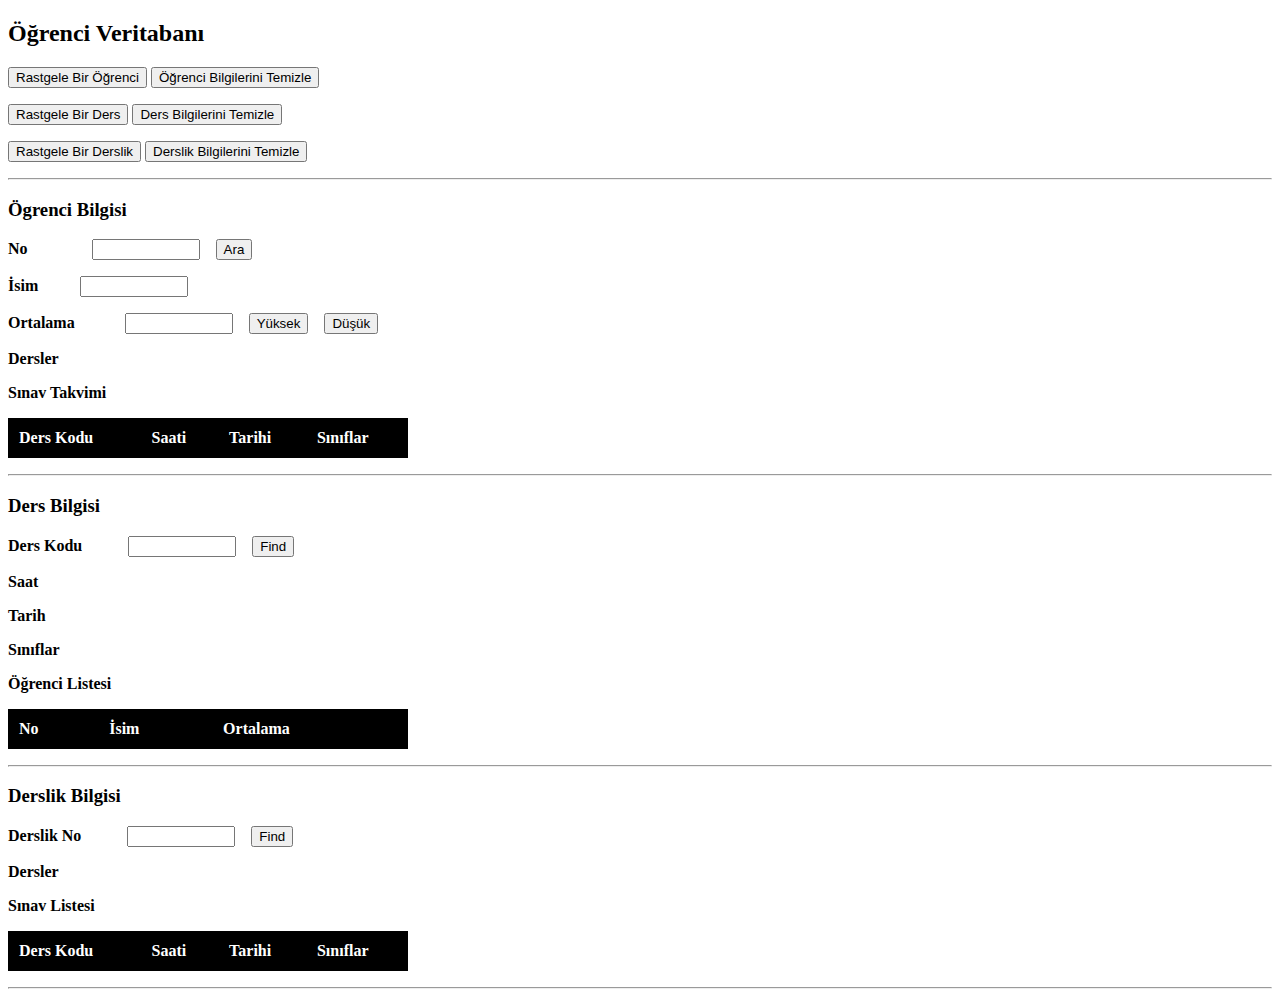
<file: HW2/HW2.html>
<!DOCTYPE html>
<html>
<head>
    <meta charset="UTF-8">
    <meta name="viewport" content="width=device-width">
    <script src="database.js"></script>
    <title>HomeWork 2</title>
</head>
<style>
    table {
        width:400px;
    }
    table, th, td {
        border: 1px solid black;
        border-collapse: collapse;
    }
    th, td {
        padding: 10px;
        text-align: left;
    }
    table.t01 tr:nth-child(even) {
        background-color: #eee;
    }
    table.t01 tr:nth-child(odd) {
        background-color: #fff;
    }
    table.t01 th {
        background-color: black;
        color: white;
    }
</style>
<script>
    var c = new Database()
    
    function randomStudent () {
        var student = c.randomStudent()
      //  fillStudentInfo(student, 'Get a random student:')
		//document.getElementById("query").innerHTML =  message + ' ' + student.id
        document.getElementById("sID").value = student.id
        document.getElementById("sName").value = student.name
        document.getElementById("sGPA").value = student.gpa
        console.log(student)
    }

    function findStudent () {
        var student = c.students.get(arguments[0] === undefined ? document.getElementById("sID").value : arguments[0])
        if(student == undefined){
            clearStudentInfo()
            document.getElementById("query").innerHTML = 'There is no student with this ID'
        }else{
            document.getElementById("query").innerHTML = ''
            fillStudentInfo(student, 'Get the student has id:')
			document.getElementById("query").innerHTML =  ''
			document.getElementById("gpaInfoAbove").innerHTML = ''
			document.getElementById("gpaInfoUnder").innerHTML = ''
            console.log(student)
        }
    }

    function aboveGPA () {
        var limitGPA = document.getElementById("sGPA").value
       // clearStudentInfo()
        document.getElementById("sGPA").value = limitGPA
        var y = c.aboveGivenGPA(limitGPA)
        //document.getElementById("query").innerHTML =  'GPA Query!'
        document.getElementById("gpaInfoAbove").innerHTML = 'Ortalaması daha yüksek '+y + ' öğrenci var.'
    }

	function underGPA () {
        var limitGPA = document.getElementById("sGPA").value
        //clearStudentInfo()
        document.getElementById("sGPA").value = limitGPA
        var x = c.underGivenGPA(limitGPA)
        //document.getElementById("query").innerHTML =  'GPA Query!'
        document.getElementById("gpaInfoUnder").innerHTML = 'Ortalaması daha düşük '+x + ' öğrenci var.'
    }
    function fillStudentInfo (student, message) {
        //clearStudentInfo()
        //document.getElementById("query").innerHTML =  message + ' ' + student.id
        //document.getElementById("sID").value = student.id
        //document.getElementById("sName").value = student.name
        //document.getElementById("sGPA").value = student.gpa
       // var res = c.numberOfGivenGPA(student.gpa)
        //document.getElementById("gpaInfo").innerHTML = 'There are ' + res + ' students above this GPA. <br> There are ' + (c.students.size - res) + ' students under this GPA.'
        document.getElementById("coursesCount").innerHTML = '(Course count: '+ student.courses.length + ')'
        document.getElementById("sCourses").innerHTML = ''
        student.courses.forEach(course => {
            document.getElementById("sCourses").innerHTML += '<li>' + course.code + '</li>'
            document.getElementById("eSchedule").innerHTML += '<tr id="'+course.code.toString()+'"><td>'+course.code+'</td>'+'<td>'+course.time+'</td>'+'<td>'+course.date+'</td>'+'<td></td></tr>'
            course.rooms.forEach(room => {
                document.getElementById(course.code).lastChild.innerHTML += room + ', '
            })
        })
        
    }

    function clearStudentInfo () {
        document.getElementById("query").innerHTML = ''
        document.getElementById("sID").value = ''
        document.getElementById("sName").value = ''
        document.getElementById("sGPA").value = ''
        document.getElementById("sCourses").innerHTML = ''
        document.getElementById("gpaInfoAbove").innerHTML = ''
		document.getElementById("gpaInfoUnder").innerHTML = ''
        document.getElementById("coursesCount").innerHTML = ''
        document.getElementById("eSchedule").innerHTML = '<tr><th>Code</th><th>Time</th><th>Date</th><th>Rooms</th></tr>'
    }

    function randomCourse () {
        var course = c.randomCourse()
        //document.getElementById("cQuery").innerHTML =  message + ' ' + course.code
        document.getElementById("cCode").value = course.code
        document.getElementById("cTime").innerHTML = course.time
        document.getElementById("cDate").innerHTML = course.date
        document.getElementById("roomCount").innerHTML = course.rooms + ','
		//fillCourseInfo(course, 'Get a random course:')
        console.log(course)
    }

    function findCourse () {
        var course = c.courses.get(arguments[0] === undefined ? document.getElementById("cCode").value : arguments[0])
        if(course == undefined) {
            clearCourseInfo()
			document.getElementById("cCode").value = course.code
            document.getElementById("cQuery").innerHTML = 'There is no course has this Code'
        }else{
			document.getElementById("sList").innerHTML = '<th>ID</th><th>Name</th><th>GPA</th>'
			document.getElementById("cCode").value = course.code
			document.getElementById("cTime").innerHTML = course.time
            document.getElementById("cDate").innerHTML = course.date
            document.getElementById("roomCount").innerHTML = course.rooms +' ,'
            document.getElementById("cQuery").innerHTML = ''
            fillCourseInfo(course, 'Get the course has code:')
            console.log(course)
        }
    }

    function fillCourseInfo (course, message) {
       // clearCourseInfo()
        //document.getElementById("cQuery").innerHTML =  message + ' ' + course.code
       // document.getElementById("cCode").value = course.code
       // document.getElementById("cTime").innerHTML = course.time
        //document.getElementById("cDate").innerHTML = course.date
        //document.getElementById("roomCount").innerHTML = '(Room count: ' + course.rooms.length + ')'
        //course.rooms.forEach(room => {
          //  document.getElementById("cRooms").innerHTML += '<li>'+room+'</li>'
        //})
        document.getElementById("studentCount").innerHTML = '(Student count: ' + this.c.studentListGivenCourse(course).length + ')'
        this.c.studentListGivenCourse(course).forEach(student => {
            document.getElementById("sList").innerHTML += '<tr id="'+student.id+'"><td>'+student.id+'</td><td>'+student.name+'</td><td>'+student.gpa+'</td></tr>'
        })
        
    }

    function clearCourseInfo () {
        document.getElementById("cQuery").innerHTML = ''
        document.getElementById("cCode").value = ''
        document.getElementById("cTime").innerHTML = ''
        document.getElementById("cDate").innerHTML = ''
        document.getElementById("roomCount").innerHTML = ''
        document.getElementById("cRooms").innerHTML = ''
        document.getElementById("studentCount").innerHTML = ''
        document.getElementById("sList").innerHTML = '<tr><th>ID</th><th>Name</th><th>GPA</th></tr>'
    }

    function randomRoom () {
        var room = c.randomRoom()
		//document.getElementById("rQuery").innerHTML = message + '' + room
        document.getElementById("rCode").value = room
        document.getElementById("rCourseCount").innerHTML = '(Course count: ' + c.rooms.get(room) + ')'
        document.getElementById("rExamCount").innerHTML = '(Exam count: ' + c.rooms.get(room) + ')'
        fillRoomInfo(room, 'Get a random room:')
        console.log(room)
    }

    function findRoom () {
        var room = arguments[0] === undefined ? document.getElementById("rCode").value : arguments[0]
        if(room === undefined) {
            clearRoomInfo()
            document.getElementById("rQuery").innerHTML = 'There is no room has this Code'
        }else{
            document.getElementById("rQuery").innerHTML = ''
            fillRoomInfo(room, 'Get the room has code:')
            console.log(room)
        }
    }

    function fillRoomInfo (room, message) {
        clearRoomInfo()
        document.getElementById("rQuery").innerHTML = message + '' + room
        document.getElementById("rCode").value = room
        document.getElementById("rCourseCount").innerHTML = '(Course count: ' + c.rooms.get(room) + ')'
        document.getElementById("rExamCount").innerHTML = '(Exam count: ' + c.rooms.get(room) + ')'

        c.courseListGivenRoom(room).forEach(course => {
            document.getElementById("rCourses").innerHTML += '<li>' + course.code + '</li>'
            document.getElementById("rExams").innerHTML += '<tr id="room'+course.code+'"><td>'+course.code+'</td><td>'+course.time+'</td><td>'+course.date+'</td><td></td></tr>'
            course.rooms.forEach(room => {
                document.getElementById("room"+course.code).lastChild.innerHTML += room + ', '
            })
        })
    }

    function clearRoomInfo () {
        document.getElementById("rQuery").innerHTML = ''
        document.getElementById("rCode").value = ''
        document.getElementById("rCourseCount").innerHTML = ''
        document.getElementById("rCourses").innerHTML = ''
        document.getElementById("rExamCount").innerHTML = ''
        document.getElementById("rExams").innerHTML = '<th>Code</th><th>Time</th><th>Date</th><th>Rooms</th>'
        
    }

   
</script>

<body>
    <h2 id="title">Öğrenci Veritabanı</h2>
    <p>
        <input type="button" value="Rastgele Bir Öğrenci" onClick="randomStudent()">
        <input type="button" value="Öğrenci Bilgilerini Temizle" onClick="clearStudentInfo()">
    </p>
    <p>
        <input type="button" value="Rastgele Bir Ders" onClick="randomCourse()">
        <input type="button" value="Ders Bilgilerini Temizle" onClick="clearCourseInfo()">
    </p>
    <p>
        <input type="button" value="Rastgele Bir Derslik" onClick="randomRoom()">
        <input type="button" value="Derslik Bilgilerini Temizle" onClick="clearRoomInfo()">
    </p>
    <p id="info"></p>
    <hr />
    <h3 id="student">Ögrenci Bilgisi</h3>
    
    <p>
        <b>No</b> &emsp;&emsp;<input type="text" id="sID" style="width:100px; margin-left: 28px;">&emsp;<input type="button" value="Ara" onClick="findStudent()">
    </p>
    <p>
        <b>İsim</b> &emsp;&emsp;<input type="text" id="sName" style="width:100px; margin-left: 6px;" readonly>
    </p>
    <p>
        <b>Ortalama</b> &emsp;&emsp;<input type="number" id="sGPA" style="width:100px; margin-left: 14px;">&emsp;<input type="button" value="Yüksek" onClick="aboveGPA()">&emsp;<input type="button" value="Düşük" onClick="underGPA()">
    </p>
	<p id="query"></p>
    <p id="gpaInfoAbove"></p>
	<p id="gpaInfoUnder"></p>
    <p>
        <b>Dersler</b> <span id="coursesCount"></span>
        <ul id="sCourses">
        </ul>
    </p>
    <p>
        <b>Sınav Takvimi</b>
        <table id="eSchedule" class="t01">
            <tr>
                <th>Ders Kodu</th>
                <th>Saati</th>
                <th>Tarihi</th>
                <th>Sınıflar</th>
            </tr>
        </table>
    </p>
    <hr />
    <h3 id="course">Ders Bilgisi</h3>
    <p id="cQuery"></p>
    <p>
        <b>Ders Kodu</b> &emsp;&emsp;<input type="text" id="cCode" style="width:100px; margin-left: 10px;">&emsp;<input type="button" value="Find" onClick="findCourse()">
    </p>
    <p>
        <b>Saat</b> &emsp;&emsp;<span id="cTime" style="width:100px; margin-left: 10px;"></span>
    </p>
    <p>
        <b>Tarih</b> &emsp;&emsp;<span id="cDate" style="width:100px; margin-left: 13px;"></span>
    </p>
    <p>
        <b>Sınıflar</b> <span id="roomCount"></span>
        <ul id="cRooms">
        </ul>
    </p>
    <p>
        <b>Öğrenci Listesi</b> <span id="studentCount"></span>
        <table id="sList" class="t01">
            <tr>
                <th>No</th>
                <th>İsim</th>
                <th>Ortalama</th>
            </tr>
        </table>
    </p>
    <hr />
    <h3 id="room">Derslik Bilgisi</h3>
    <p id="rQuery"></p>
    <p>
        <b>Derslik No</b> &emsp;&emsp;<input type="text" id="rCode" style="width:100px; margin-left: 10px;">&emsp;<input type="button" value="Find" onClick="findRoom()">
    </p>
    <p>
        <b>Dersler</b> <span id="rCourseCount"></span>
        <ul id="rCourses">
        </ul>
    </p>
    <p>
        <b>Sınav Listesi</b> <span id="rExamCount"></span>
        <table id="rExams" class="t01">
            <tr>
                <th>Ders Kodu</th>
                <th>Saati</th>
                <th>Tarihi</th>
                <th>Sınıflar</th>
            </tr>
        </table>
    </p>
    <hr />
</body>
</html>
</file>
